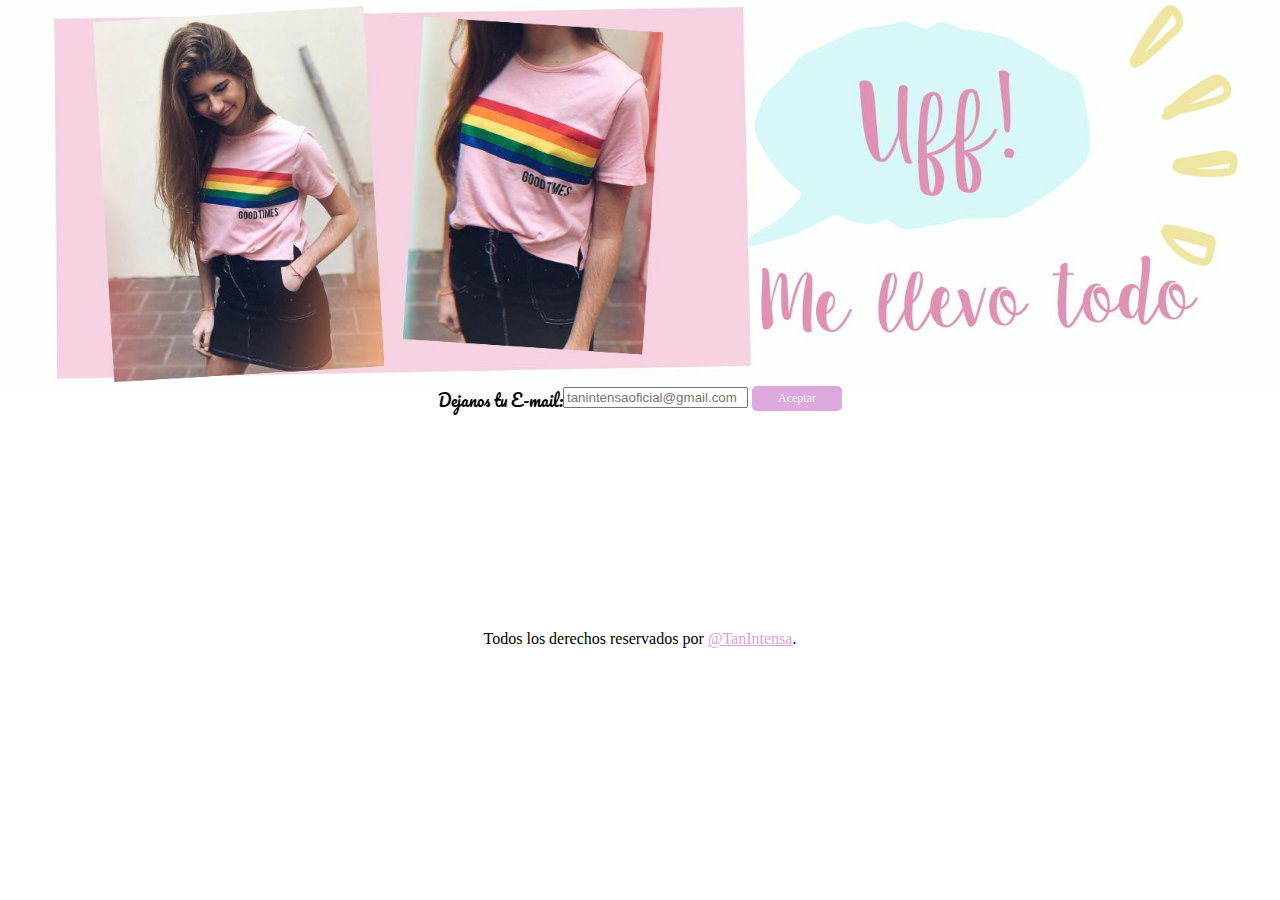
<file: Index.html>
<!DOCTYPE html>
<html lang="en">
<head>
    <meta charset="UTF-8">
    <link rel="stylesheet" type="text/css" href="css/styles.css">
    <link rel="stylesheet" href="https://use.fontawesome.com/releases/v5.3.1/css/all.css" integrity="sha384-mzrmE5qonljUremFsqc01SB46JvROS7bZs3IO2EmfFsd15uHvIt+Y8vEf7N7fWAU" crossorigin="anonymous">
    <link href="https://fonts.googleapis.com/css?family=Pacifico" rel="stylesheet">
    <meta name="viewport" content="width=device-width, initial-scale=1.0">
    <title>Tan intensa</title>       
</head>
<body>
    <img src="imagenes/Banner.jpg">
    <form action="https://www.tanintensa.com/">
        <div class="email">
            <span class="text">Dejanos tu E-mail: </span>
        </div>
        <div class="contact">
            <input  class="text-container" type="text" placeholder="tanintensaoficial@gmail.com">
            <input class="acept" type="submit" value="Aceptar">
        </div>
    </form>
    <div class="social">
        <ul>          
            <a href="https://twitter.com/TanIntensaa" target="_blank"><i class="fab fa-twitter"></i></a>
            <a href="https://www.instagram.com/tanintensa/" target="_blank"><i class="fab fa-instagram"></i></a>
            <a href="https://www.facebook.com/tanintensa/" target="_blank"><i class="fab fa-facebook"></i></a>
        </ul>
    </div>
    <footer>
        <p>Todos los derechos reservados por  <a href="https://www.instagram.com/tanintensa/" target="_blank">@TanIntensa</a>.</p>
    </footer>
</body>
</html>
</file>
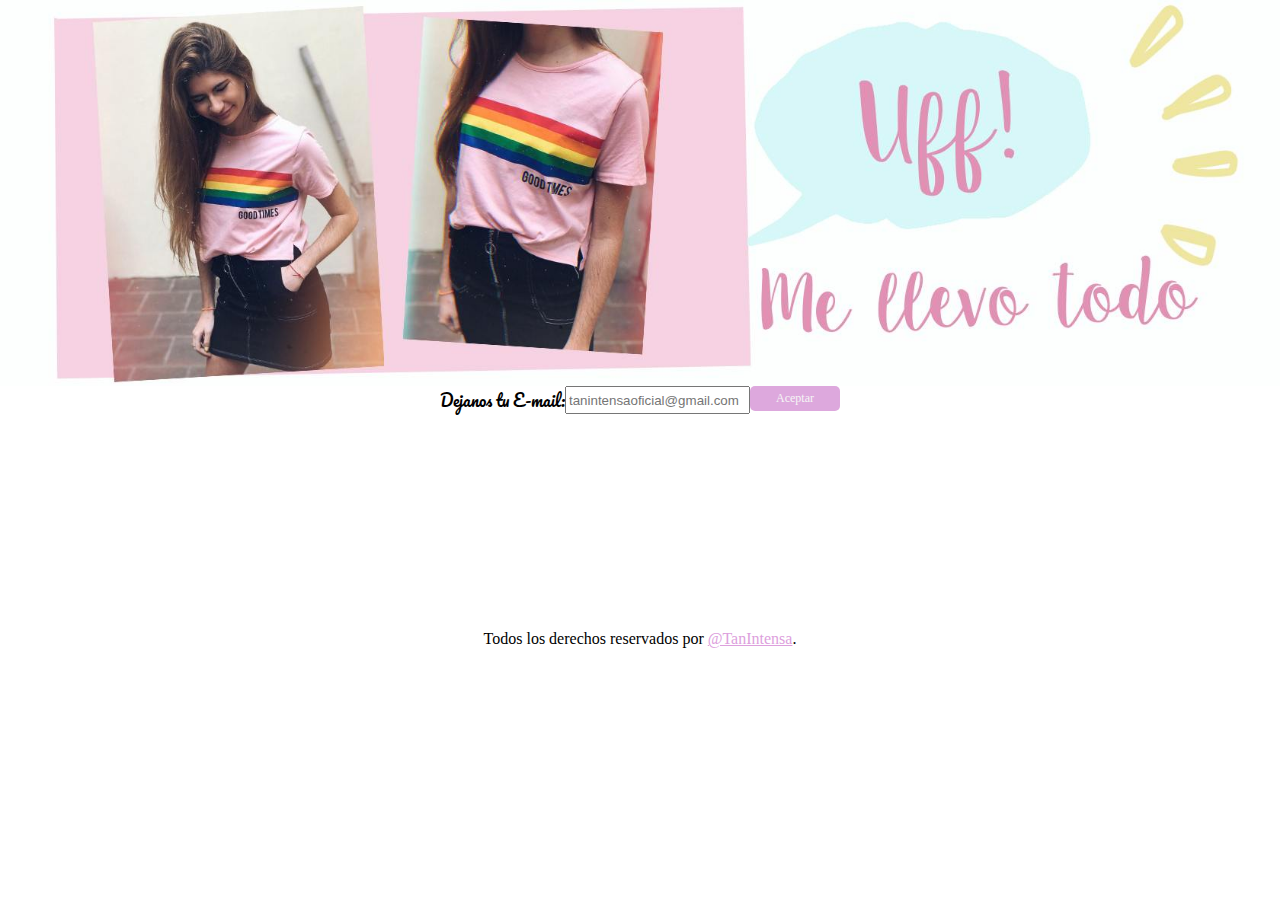
<file: html/Index.html>
<!DOCTYPE html>
<html lang="en">
<head>
    <meta charset="UTF-8">
    <link rel="stylesheet" type="text/css" href="../css/styles.css">
    <link rel="stylesheet" href="https://use.fontawesome.com/releases/v5.3.1/css/all.css" integrity="sha384-mzrmE5qonljUremFsqc01SB46JvROS7bZs3IO2EmfFsd15uHvIt+Y8vEf7N7fWAU" crossorigin="anonymous">
    <link href="https://fonts.googleapis.com/css?family=Pacifico" rel="stylesheet">
    <meta name="viewport" content="width=device-width, initial-scale=1.0">
    <title>Tan intensa</title>       
</head>
<body>
    <div class="banner">
        <img src="../imagenes/Banner.jpg">
    </div>
    <div class="contact">
        <form action="https://www.tanintensa.com/">
        <span class="text">Dejanos tu E-mail: </span>
        <input  class="text-container" type="text" placeholder="tanintensaoficial@gmail.com">
        <input class="acept" type="submit" value="Aceptar">
        </form>
    </div>
    <div class="social">
        <ul>          
            <a href="https://twitter.com/TanIntensaa" target="_blank"><i class="fab fa-twitter"></i></a>
            <a href="https://www.instagram.com/tanintensa/" target="_blank"><i class="fab fa-instagram"></i></a>
            <a href="https://www.facebook.com/tanintensa/" target="_blank"><i class="fab fa-facebook"></i></a>
        </ul>
    </div>
    <footer>
    <p>Todos los derechos reservados por  <a href="https://www.instagram.com/tanintensa/" target="_blank">@TanIntensa</a>.</p>
    </footer>
</body>
</html>
</file>
<file: css/styles.css>
body {
    margin: 0%;
}

img {
    width: 100%;
    display: flex;
    justify-content: center;
}

.text {
    font-family: 'Pacifico', cursive;
}

span {
    text-align: center;
    height: 100%;
}

.acept {
    background-color: rgb(221, 168, 221);
    border-radius: 5px;
    width: 90px;
    height: 25px;
    font-family: 'Times New Roman', Times, serif;
    font-size: 12px;
    border: none;
    color: whitesmoke;
}

form {
    display: flex;
    justify-content: center;
}

.social {
    display: flex;
    justify-content: flex-end; 
    color: plum;
    width: 100%;
    height: 200px;
}

.fa-twitter {
    font-size: 30px;
    margin: 15px;
}

.fa-instagram {
    font-size: 30px;
    margin: 15px;
}

.fa-facebook {
    font-size: 30px;
    margin: 15px;
}

a {
    color: plum;
}

footer {
    display: flex;
    justify-content: center;
}

@media (max-width:800px){
    form {
        display: flex;
        flex-direction: column;  
        justify-content: center; 
    }

    .email {
        margin: auto;
    }

    .contact {
        margin: auto;
    }

    .social {
        display: flex;
        justify-content: center;
        margin: auto;
    }
}
</file>
